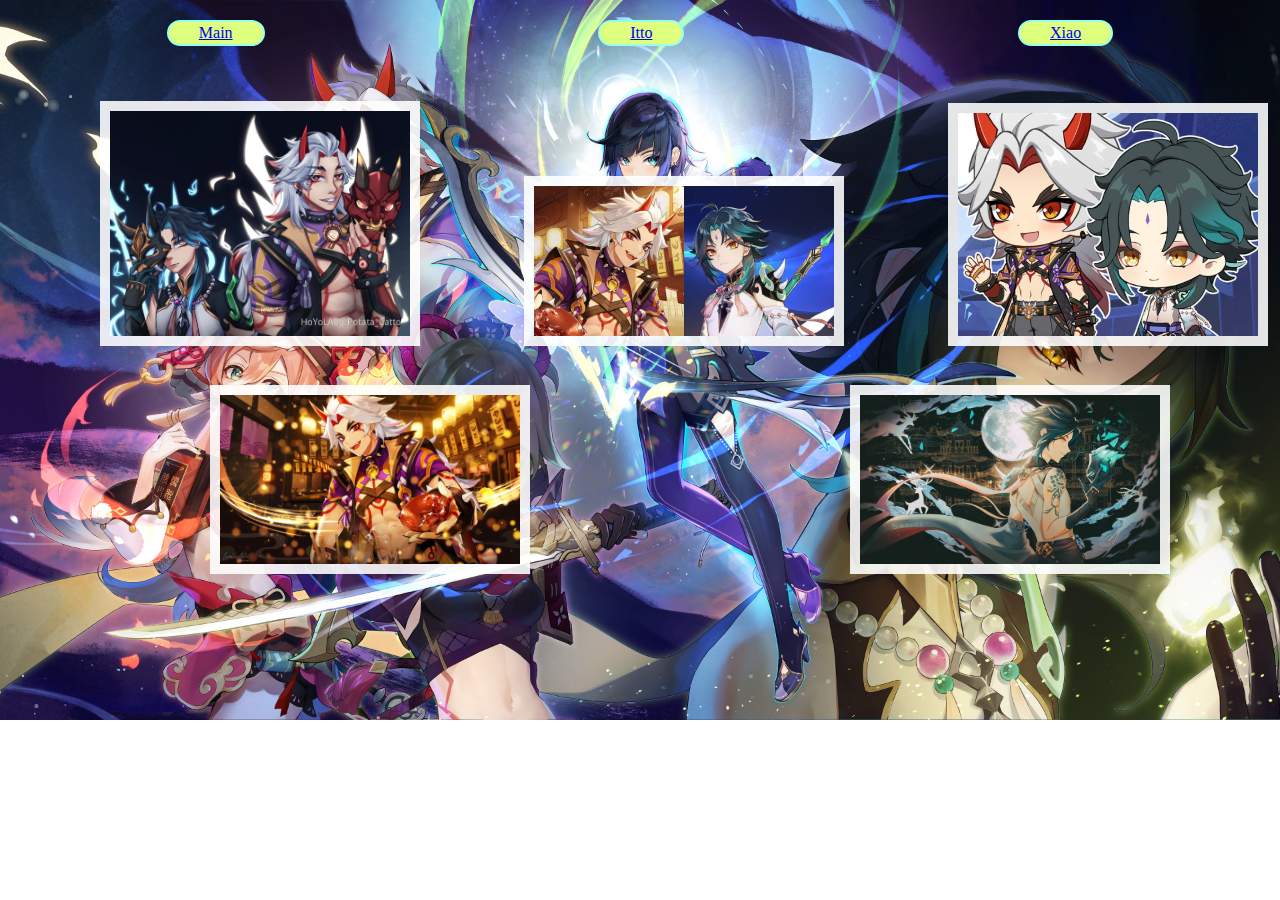
<file: Head.html>
<!DOCTYPE html>
<html lang="en">

<head>
    <meta charset="UTF-8">
    <meta name="viewport" content="width=device-width, initial-scale=1.0">
    <title>Main</title>
    <link rel="stylesheet" href="Css/Main menu.css">
    <link rel="stylesheet" href="Css/Head.css">
</head>

<body>
    <nav class="nav">
        <button class="nav-btn">&#9733</button>
        <div class="nav-list">
            <a href="Head.html" rel="noopener noreferrer">
                <div id="Main">Main</div>
            </a>
            <a href="Itto.html" rel="noopener noreferrer">
                <div id="Itto">Itto</div>
            </a>
            <a href="Xiao.html" rel="noopener noreferrer">
                <div id="Xiao">Xiao</div>
            </a>
        </div>
    </nav>
    <div class="arts">
        <img src="images/ItandXis.webp" alt="Art">
        <img src="images/ItandXi.webp" alt="Art2">
        <img src="images/IttoandXiao.webp" alt="Art1">

    </div>
    <div class="artt">
        <img src="images/2.jpg" alt="Itto">
        <img src="images/1.jpg" alt="Xiao">
    </div>



</body>

</html>
</file>
<file: Css/Main menu.css>
* {
  margin: 0;
  padding: 0;
}

.nav {
  width: 100%;
  display: flex;
  flex-direction: row;
}

.nav-btn {
  display: none;
}
.nav-list {
  width: 100%;
  display: flex;
  justify-content: space-around;
}
.nav-list a {
  margin: 20px;
  padding: 2px 30px;
  border: 2px solid rgb(153, 255, 233);
  border-radius: 15px;
  background: rgb(223, 255, 127);
}

.nav a:hover {
  color: rgb(245, 254, 188);
  background-color: rgb(22, 33, 30);
  border: none;
  cursor: pointer;
}

@media (max-width: 1000px) {
  .nav-list {
    display: none;
  }

  .nav-btn {
    display: flex;
    justify-content: flex-start;
    cursor: pointer;
    background: none;
    border: none;
    margin-left: 15px;
    font-size: 30px;
    color: rgb(212, 184, 28);
  }

  .nav:hover .nav-list {
    display: flex;
    flex-direction: column;
    align-items: flex-start;
    padding-top: 40px;
  }

  .nav-list a {
    display: flex;
    justify-content: flex-start;
    margin: 5px -30px;
    padding: 5px;
  }
}
@media (max-width: 150px) {
  .nav-btn {
    font-size: 15px;
    margin-left: 0;
  }
  .nav:hover .nav-list {
    padding-top: 20px;
  }
  .nav-list a {
    font-size: 10px;
    margin: 5px -10px;
    padding: 5px;
  }
}
</file>
<file: Css/Head.css>
* {
  margin: 0;
  padding: 0;
}

body {
  background-image: url("../images/0.jpg");
  background-repeat: no-repeat;
  background-size: cover;
}

img {
  width: 300px;
  margin-left: 100px;
  margin-top: 35px;
  border: 10px solid rgba(255, 255, 255, 0.885);
  cursor: pointer;
}

.art {
  display: flex;
  justify-content: space-around;
  width: 100%;
}

.artt {
  display: flex;
  justify-content: space-around;
}
img:hover {
  border: 10px solid rgba(112, 102, 255, 0.738);
}

@media (max-width: 1000px) {
  img {
    width: 200px;
    display: flex;
    flex-direction: column;
  }
  .artt {
    width: 200px;
    display: flex;
    flex-direction: column;
  }
}
</file>
